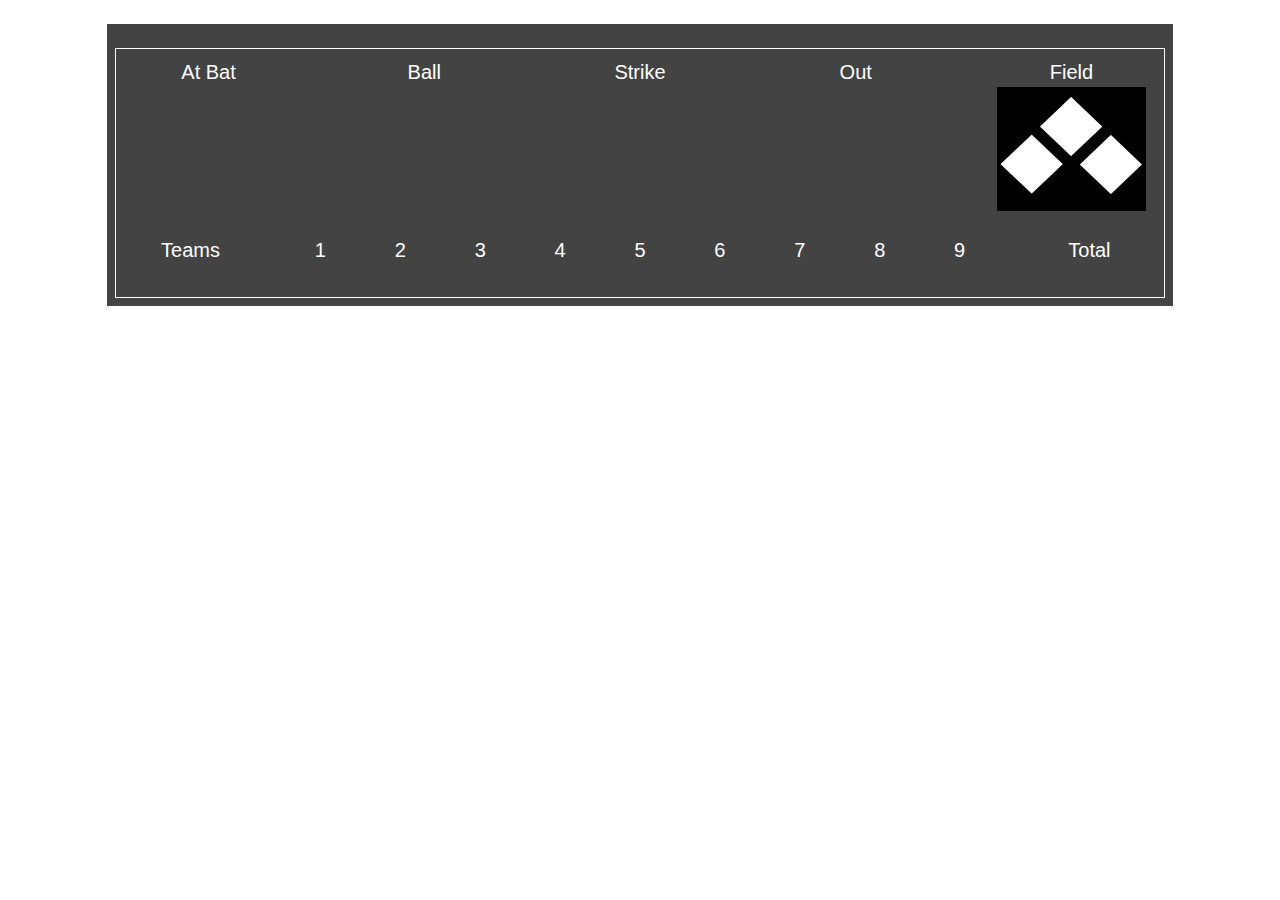
<file: public/updated/index.html>
<!DOCTYPE html>
<html lang="en">
  <head>
    <meta charset="UTF-8" />
    <meta name="viewport" content="width=device-width, initial-scale=1.0" />
    <title>Baseball Score Card</title>

    <link rel="stylesheet" href="../css/bootstrap.min.css" />
    <link rel="stylesheet" href="../css/styles-v1.css" />
    <script src="../js/app.js"></script>
  </head>

  <body class="container-fluid">
    <div class="row justify-content-center mt-md-4">
      <div class="col-sm-11 col-md-10 scorecard p-2">
        <div class="header text-center text-white py-2">
          <span id="data_title"></span>
        </div>
        <div class="scoreboard-body">
          <div class="row mt-2" id="top-row">
            <div class="col">
              <div class="col-title">At Bat</div>
              <div class="col-body number">
                <span id="data_player"></span>
              </div>
            </div>
            <div class="col">
              <div class="col-title">Ball</div>
              <div class="col-body number">
                <span id="data_bases_current_score_ball"></span>
              </div>
            </div>
            <div class="col">
              <div class="col-title">Strike</div>
              <div class="col-body number">
                <span id="data_bases_current_score_strike"></span>
              </div>
            </div>
            <div class="col">
              <div class="col-title">Out</div>
              <div class="col-body number">
                <span id="data_bases_current_score_out"></span>
              </div>
            </div>
            <div class="col field-column">
              <div class="col-title">Field</div>
              <div class="col-body">
                <!-- prettier-ignore -->
                <svg xmlns="http://www.w3.org/2000/svg" viewBox="134.853 129.453 117.75 92.75">
                    <rect stroke="#000" id="svg_1" height="92.75" width="117.75" y="129.453" x="134.853" stroke-width="1.5" fill="#000000" />
                    <g id="svg_5" transform="matrix(1, 0, 0, 1, -206.271652, -124.172058)">
                        <path stroke="#000" id="data_base_1_col" d="m342.87499,314.75l25.75,-24.50001l25.75,24.50001l-25.75,24.50001l-25.75,-24.50001z" stroke-width="1.5" fill="#ffffff" />
                        <path stroke="#000" id="data_base_2_col" d="m374.12499,285l25.75,-24.50001l25.75,24.50001l-25.75,24.50001l-25.75,-24.50001z" stroke-width="1.5" fill="#ffffff" />
                        <path stroke="#000" id="data_base_3_col" d="m405.62499,315l25.75,-24.50001l25.75,24.50001l-25.75,24.50001l-25.75,-24.50001z" stroke-width="1.5" fill="#ffffff" />
                    </g>
                </svg>
              </div>
            </div>
          </div>
          <div class="row my-4 row-eq-height" id="bottom-row">
            <div class="col-2" id="leftside">
              <div class="col-title">Teams</div>
              <div class="col-body-number text-white">
                <div class="mb-2 innings-text">
                  <span id="data_home_team_name"></span>
                </div>
                <div class="innings-text">
                  <span id="data_visitor_team_name"></span>
                </div>
              </div>
            </div>
            <div class="col-8" id="center">
              <div class="row">
                <div class="col">
                  <div class="col-title">1</div>
                  <div class="col-body-number text-danger">
                    <div
                      class="mb-2 number-score bg-black text-red"
                      id="data_home_team_1"
                    ></div>
                    <div
                      class="number-score bg-black text-red"
                      id="data_visitor_team_1"
                    ></div>
                  </div>
                </div>
                <div class="col">
                  <div class="col-title">2</div>
                  <div class="col-body-number text-danger">
                    <div
                      class="mb-2 number-score bg-black text-red"
                      id="data_home_team_2"
                    ></div>
                    <div
                      class="number-score bg-black text-red"
                      id="data_visitor_team_2"
                    ></div>
                  </div>
                </div>
                <div class="col">
                  <div class="col-title">3</div>
                  <div class="col-body-number text-danger">
                    <div
                      class="mb-2 number-score bg-black text-red"
                      id="data_home_team_3"
                    ></div>
                    <div
                      class="number-score bg-black text-red"
                      id="data_visitor_team_3"
                    ></div>
                  </div>
                </div>
                <div class="col">
                  <div class="col-title">4</div>
                  <div class="col-body-number text-danger">
                    <div
                      class="mb-2 number-score bg-black text-red"
                      id="data_home_team_4"
                    ></div>
                    <div
                      class="number-score bg-black text-red"
                      id="data_visitor_team_4"
                    ></div>
                  </div>
                </div>
                <div class="col">
                  <div class="col-title">5</div>
                  <div class="col-body-number text-danger">
                    <div
                      class="mb-2 number-score bg-black text-red"
                      id="data_home_team_5"
                    ></div>
                    <div
                      class="number-score bg-black text-red"
                      id="data_visitor_team_5"
                    ></div>
                  </div>
                </div>
                <div class="col">
                  <div class="col-title">6</div>
                  <div class="col-body-number text-danger">
                    <div
                      class="mb-2 number-score bg-black text-red"
                      id="data_home_team_6"
                    ></div>
                    <div
                      class="number-score bg-black text-red"
                      id="data_visitor_team_6"
                    ></div>
                  </div>
                </div>
                <div class="col">
                  <div class="col-title">7</div>
                  <div class="col-body-number text-danger">
                    <div
                      class="mb-2 number-score bg-black text-red"
                      id="data_home_team_7"
                    ></div>
                    <div
                      class="number-score bg-black text-red"
                      id="data_visitor_team_7"
                    ></div>
                  </div>
                </div>
                <div class="col">
                  <div class="col-title">8</div>
                  <div class="col-body-number text-danger">
                    <div
                      class="mb-2 number-score bg-black text-red"
                      id="data_home_team_8"
                    ></div>
                    <div
                      class="number-score bg-black text-red"
                      id="data_visitor_team_8"
                    ></div>
                  </div>
                </div>
                <div class="col">
                  <div class="col-title">9</div>
                  <div class="col-body-number text-danger">
                    <div
                      class="mb-2 number-score bg-black text-red"
                      id="data_home_team_9"
                    ></div>
                    <div
                      class="number-score bg-black text-red"
                      id="data_visitor_team_9"
                    ></div>
                  </div>
                </div>
              </div>
            </div>
            <div class="col-2" id="right">
              <div class="col-title">Total</div>
              <div class="col-body-number" style="margin: 0 auto; width: 90%">
                <div class="mb-2 number bg-black text-red">
                  <span id="data_inning_total_home"></span>
                </div>
                <div class="number bg-black text-red">
                  <span id="data_inning_total_visitor"></span>
                </div>
              </div>
            </div>
          </div>
        </div>
      </div>
    </div>
  </body>
</html>
</file>
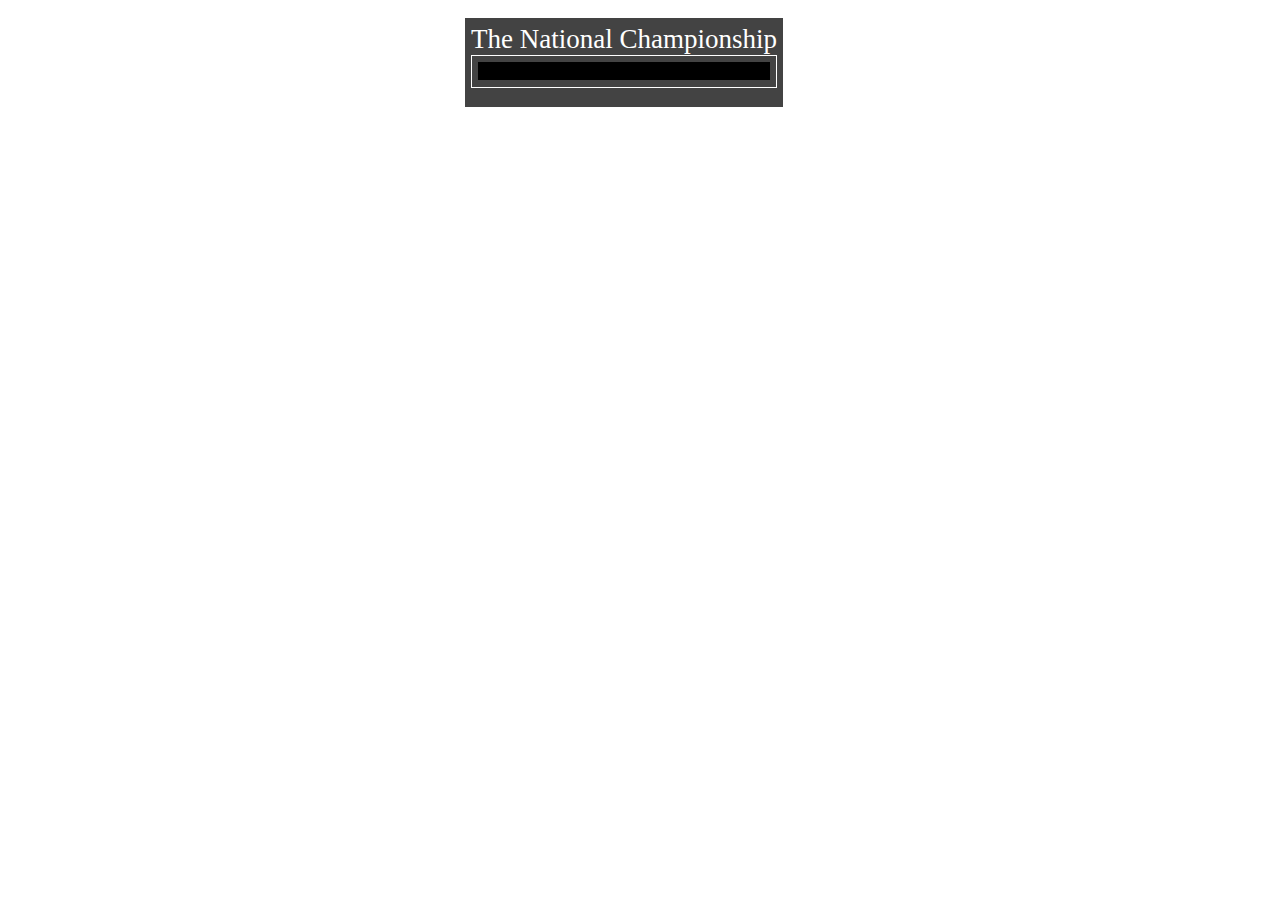
<file: public/demo.html>
<!DOCTYPE html>
<html lang="en">
<head>
    <meta charset="UTF-8">
    <meta name="viewport" content="width=device-width, initial-scale=1.0">
    <link href="styles-demo.css" type="text/css" rel="stylesheet" />
    <title>Baseball Scoreboard</title>
</head>
<body class='wrapper'>
    <div class='scoreboard'>
        <div class="header t2">The National Championship</div>
        <div class="scoreboard-body">
            <div class="sb-head">
                <div class="autobox gs2">&nbsp;</div>
                <div class="autobox gs2">&nbsp;</div>
                <div class="autobox gs2">&nbsp;</div>
                <div class="autobox gs2">&nbsp;</div>
                <div class="autobox gs3">&nbsp;</div>
            </div>

        </div>
    </div>
</body>
</html>
</file>
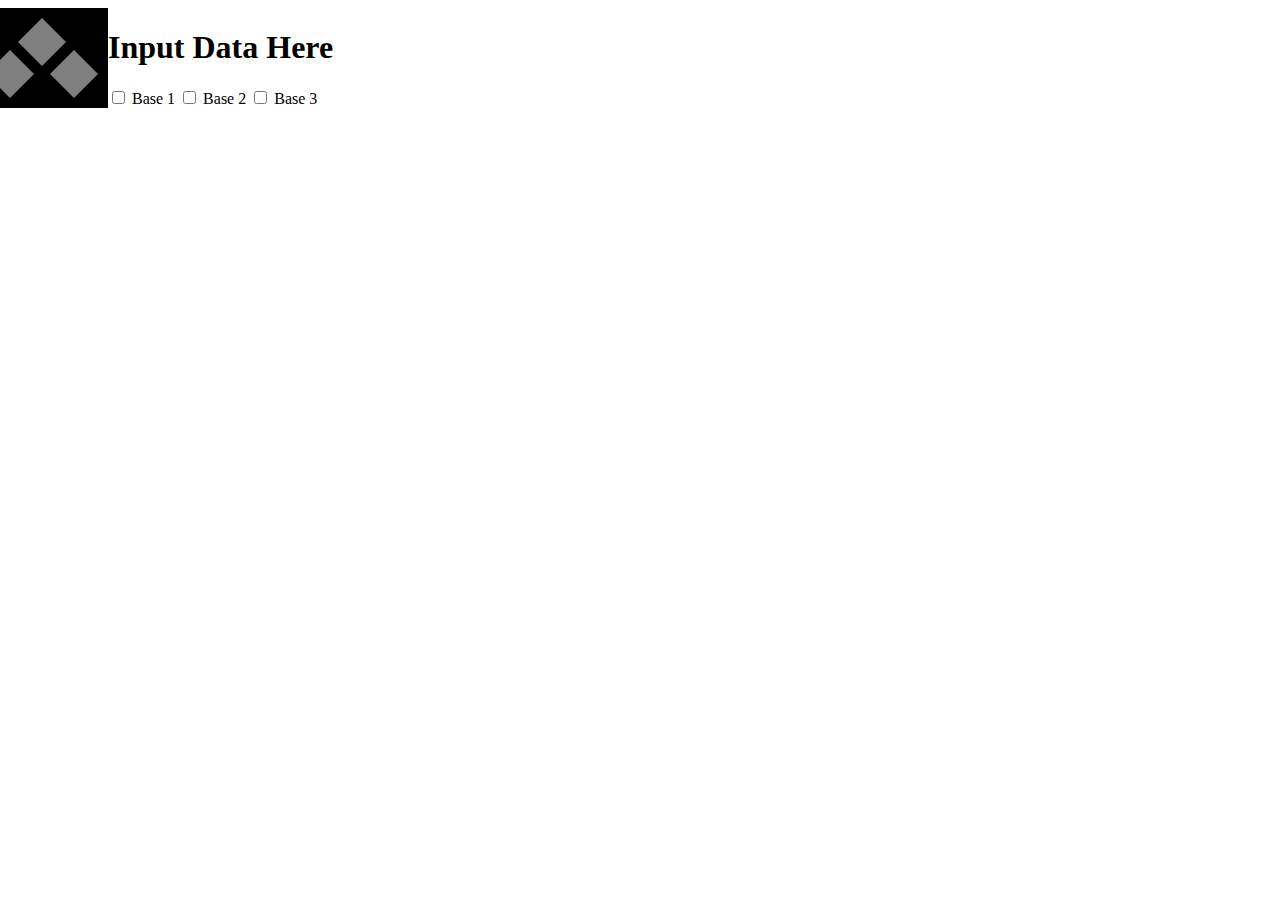
<file: public/field-html.html>
<!DOCTYPE html>
<html lang="en">
  <head>
    <meta charset="UTF-8" />
    <meta name="viewport" content="width=device-width, initial-scale=1.0" />
    <title>Test</title>
    <link rel="stylesheet" href="field-styles.css" />
    <script src="field-script.js"></script>
  </head>
  <body>
    <div class="main">
      <div class="field-wrapper">
        <div id="base-1" class="base base-1"></div>
        <div id="base-2" class="base base-2"></div>
        <div id="base-3" class="base base-3"></div>
      </div>

      <!--  Input for testing  -->
      <div class="form">
        <h1>Input Data Here</h1>
        <div>
          <input type="checkbox" name="base1" id="ck_b_1" /> Base 1
          <input type="checkbox" name="base2" id="ck_b_2" /> Base 2
          <input type="checkbox" name="base2" id="ck_b_3" /> Base 3
        </div>
      </div>
    </div>
  </body>
</html>
</file>
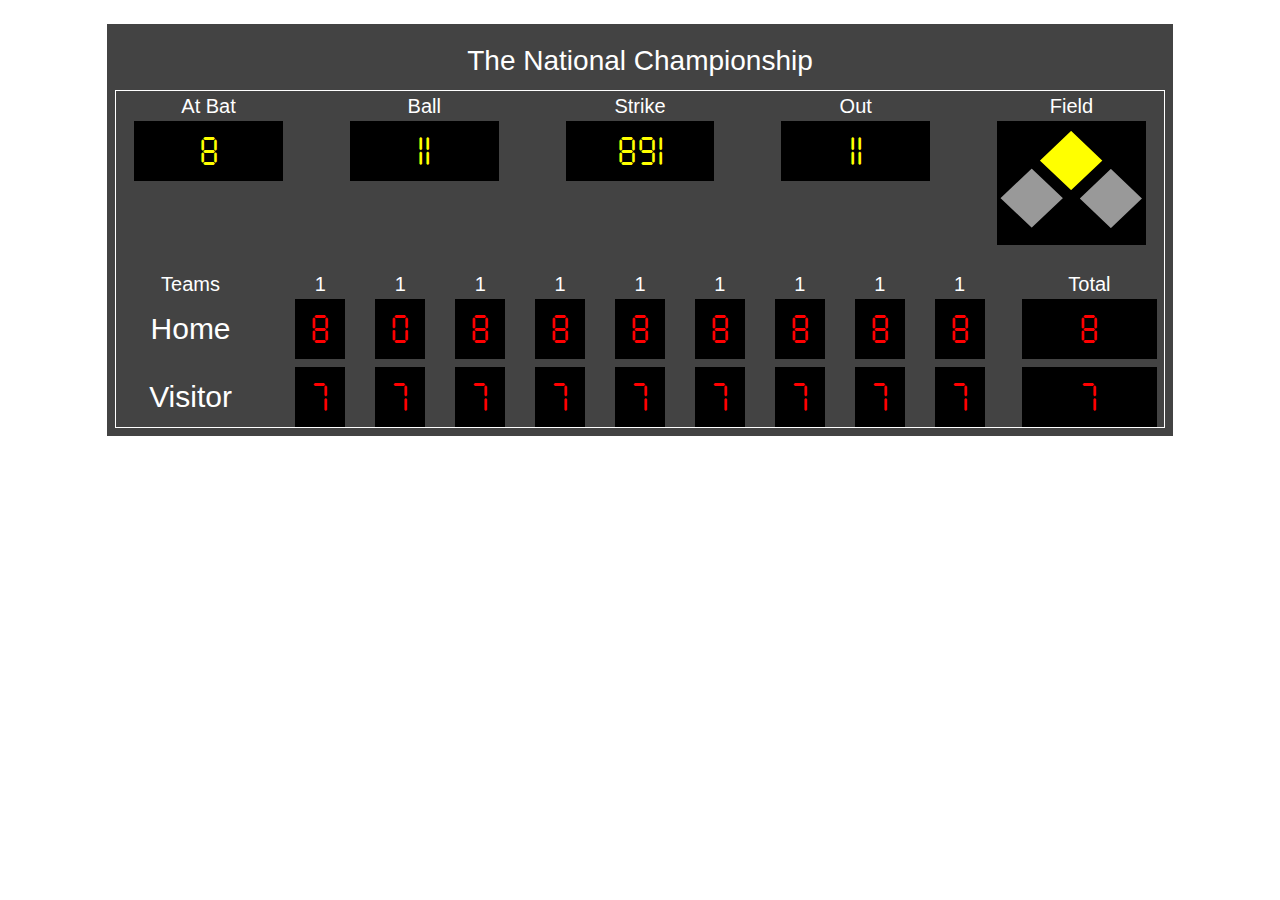
<file: public/v1.html>
<!DOCTYPE html>
<html lang="en">
  <head>
    <meta charset="UTF-8" />
    <meta name="viewport" content="width=device-width, initial-scale=1.0" />
    <title>Baseball Score Card</title>

    <link rel="stylesheet" href="css/bootstrap.min.css" />
    <link rel="stylesheet" href="css/styles-v1.css" />
  </head>
  <body class="container-fluid">
    <div class="row justify-content-center mt-md-4">
      <div class="col-sm-11 col-md-10 scorecard p-2">
        <div class="header text-center text-white py-2">
          The National Championship
        </div>
        <div class="scoreboard-body">
          <div class="row" id="top-row">
            <div class="col">
              <div class="col-title">At Bat</div>
              <div class="col-body number">8</div>
            </div>
            <div class="col">
              <div class="col-title">Ball</div>
              <div class="col-body number">11</div>
            </div>
            <div class="col">
              <div class="col-title">Strike</div>
              <div class="col-body number">891</div>
            </div>
            <div class="col">
              <div class="col-title">Out</div>
              <div class="col-body number">11</div>
            </div>
            <div class="col field-column">
              <div class="col-title">Field</div>
              <div class="col-body">
                <!-- prettier-ignore -->
                <svg xmlns="http://www.w3.org/2000/svg" viewBox="134.853 129.453 117.75 92.75">
                  <rect stroke="#000" id="svg_1" height="92.75" width="117.75" y="129.453" x="134.853" stroke-width="1.5" fill="#000000"/>
                  <g id="svg_5" transform="matrix(1, 0, 0, 1, -206.271652, -124.172058)">
                    <path stroke="#000" id="svg_2" d="m342.87499,314.75l25.75,-24.50001l25.75,24.50001l-25.75,24.50001l-25.75,-24.50001z" stroke-width="1.5" fill="#999999"/>
                    <path stroke="#000" id="svg_3" d="m374.12499,285l25.75,-24.50001l25.75,24.50001l-25.75,24.50001l-25.75,-24.50001z" stroke-width="1.5" fill="#ffff00"/>
                    <path stroke="#000" id="svg_4" d="m405.62499,315l25.75,-24.50001l25.75,24.50001l-25.75,24.50001l-25.75,-24.50001z" stroke-width="1.5" fill="#999999"/>
                  </g>
                </svg>
              </div>
            </div>
          </div>
          <div class="row mt-4 row-eq-height" id="bottom-row">
            <div class="col-2" id="leftside">
              <div class="col-title">Teams</div>
              <div class="col-body-number text-white">
                <div class="mb-2 innings-text">Home</div>
                <div class="innings-text">Visitor</div>
              </div>
            </div>
            <div class="col-8" id="center">
              <div class="row">
                <div class="col">
                  <div class="col-title">1</div>
                  <div class="col-body-number text-danger">
                    <div class="mb-2 number-score bg-black text-red">8</div>
                    <div class="number-score bg-black text-red">7</div>
                  </div>
                </div>
                <div class="col">
                  <div class="col-title">1</div>
                  <div class="col-body-number text-danger">
                    <div class="mb-2 number-score bg-black text-red">0</div>
                    <div class="number-score bg-black text-red">7</div>
                  </div>
                </div>
                <div class="col">
                  <div class="col-title">1</div>
                  <div class="col-body-number text-danger">
                    <div class="mb-2 number-score bg-black text-red">8</div>
                    <div class="number-score bg-black text-red">7</div>
                  </div>
                </div>
                <div class="col">
                  <div class="col-title">1</div>
                  <div class="col-body-number text-danger">
                    <div class="mb-2 number-score bg-black text-red">8</div>
                    <div class="number-score bg-black text-red">7</div>
                  </div>
                </div>
                <div class="col">
                  <div class="col-title">1</div>
                  <div class="col-body-number text-danger">
                    <div class="mb-2 number-score bg-black text-red">8</div>
                    <div class="number-score bg-black text-red">7</div>
                  </div>
                </div>
                <div class="col">
                  <div class="col-title">1</div>
                  <div class="col-body-number text-danger">
                    <div class="mb-2 number-score bg-black text-red">8</div>
                    <div class="number-score bg-black text-red">7</div>
                  </div>
                </div>
                <div class="col">
                  <div class="col-title">1</div>
                  <div class="col-body-number text-danger">
                    <div class="mb-2 number-score bg-black text-red">8</div>
                    <div class="number-score bg-black text-red">7</div>
                  </div>
                </div>
                <div class="col">
                  <div class="col-title">1</div>
                  <div class="col-body-number text-danger">
                    <div class="mb-2 number-score bg-black text-red">8</div>
                    <div class="number-score bg-black text-red">7</div>
                  </div>
                </div>
                <div class="col">
                  <div class="col-title">1</div>
                  <div class="col-body-number text-danger">
                    <div class="mb-2 number-score bg-black text-red">8</div>
                    <div class="number-score bg-black text-red">7</div>
                  </div>
                </div>
              </div>
            </div>
            <div class="col-2" id="right">
              <div class="col-title">Total</div>
              <div class="col-body-number" style="margin: 0 auto; width: 90%">
                <div class="mb-2 number bg-black text-red">8</div>
                <div class="number bg-black text-red">7</div>
              </div>
            </div>
          </div>
        </div>
      </div>
    </div>
  </body>
</html>
</file>
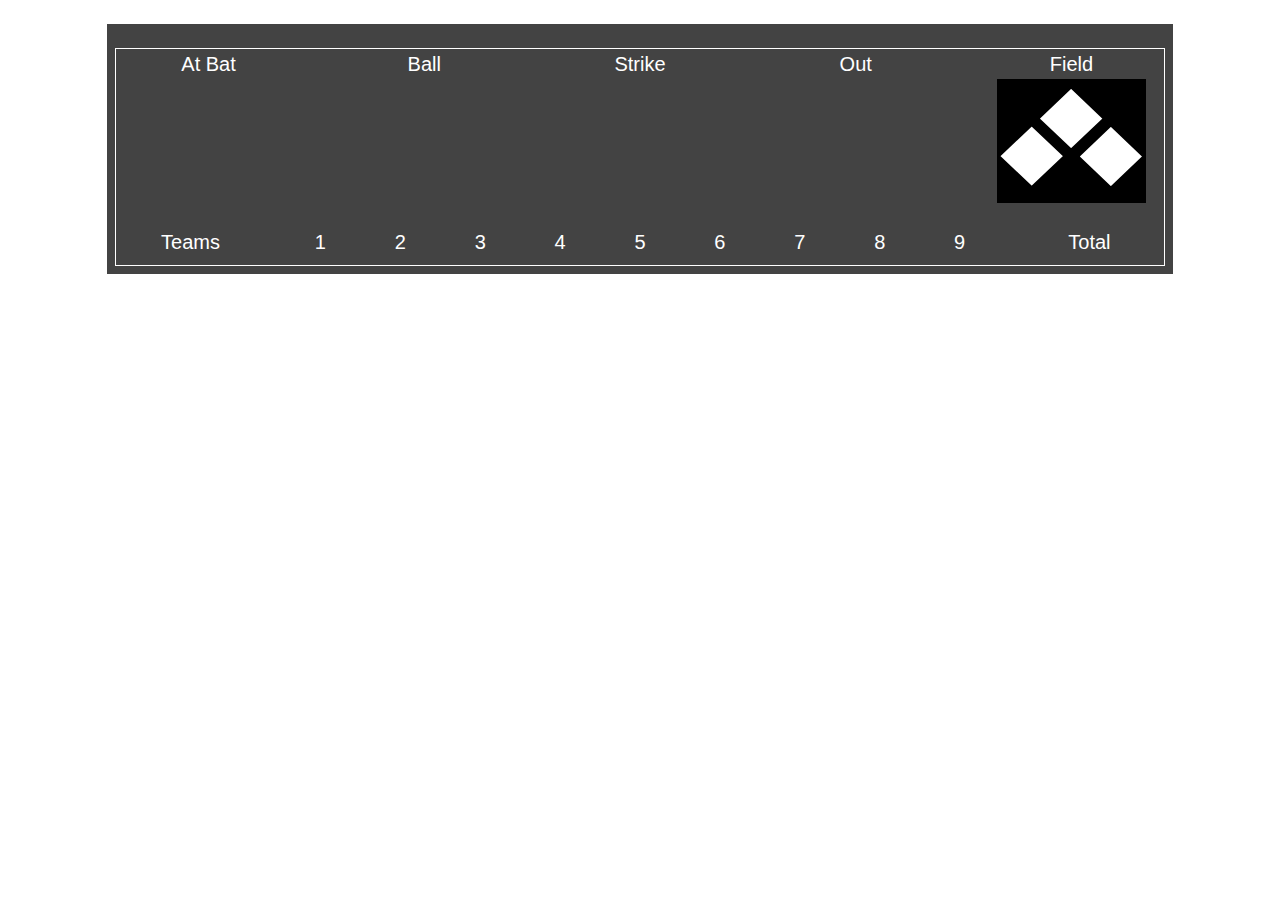
<file: public/updated/index-v2.html>
<!DOCTYPE html>
<html lang="en">
  <head>
    <meta charset="UTF-8" />
    <meta name="viewport" content="width=device-width, initial-scale=1.0" />
    <title>Baseball Score Card</title>

    <link rel="stylesheet" href="../css/bootstrap.min.css" />
    <link rel="stylesheet" href="../css/styles-v1.css" />
    <script src="../js/app.js"></script>
  </head>

  <body class="container-fluid">
    <div class="row justify-content-center mt-md-4">
      <div class="col-sm-11 col-md-10 scorecard p-2">
        <div class="header text-center text-white py-2">
          <span id="data_title"></span>
        </div>
        <div class="scoreboard-body">
          <div class="row" id="top-row">
            <div class="col">
              <div class="col-title">At Bat</div>
              <div class="col-body number">
                <span id="data_player"></span>
              </div>
            </div>
            <div class="col">
              <div class="col-title">Ball</div>
              <div class="col-body number">
                <span id="data_bases_current_score_ball"></span>
              </div>
            </div>
            <div class="col">
              <div class="col-title">Strike</div>
              <div class="col-body number">
                <span id="data_bases_current_score_strike"></span>
              </div>
            </div>
            <div class="col">
              <div class="col-title">Out</div>
              <div class="col-body number">
                <span id="data_bases_current_score_out"></span>
              </div>
            </div>
            <div class="col field-column">
              <div class="col-title">Field</div>
              <div class="col-body">
                <!-- prettier-ignore -->
                <svg xmlns="http://www.w3.org/2000/svg" viewBox="134.853 129.453 117.75 92.75">
                    <rect stroke="#000" id="svg_1" height="92.75" width="117.75" y="129.453" x="134.853" stroke-width="1.5" fill="#000000" />
                    <g id="svg_5" transform="matrix(1, 0, 0, 1, -206.271652, -124.172058)">
                        <path stroke="#000" id="data_base_1_col" d="m342.87499,314.75l25.75,-24.50001l25.75,24.50001l-25.75,24.50001l-25.75,-24.50001z" stroke-width="1.5" fill="#ffffff" />
                        <path stroke="#000" id="data_base_2_col" d="m374.12499,285l25.75,-24.50001l25.75,24.50001l-25.75,24.50001l-25.75,-24.50001z" stroke-width="1.5" fill="#ffffff" />
                        <path stroke="#000" id="data_base_3_col" d="m405.62499,315l25.75,-24.50001l25.75,24.50001l-25.75,24.50001l-25.75,-24.50001z" stroke-width="1.5" fill="#ffffff" />
                    </g>
                </svg>
              </div>
            </div>
          </div>
          <div class="row mt-4 row-eq-height" id="bottom-row">
            <div class="col-2" id="leftside">
              <div class="col-title">Teams</div>
              <div class="col-body-number text-white">
                <div class="mb-2 innings-text">
                  <span id="data_home_team_name"></span>
                </div>
                <div class="innings-text">
                  <span id="data_visitor_team_name"></span>
                </div>
              </div>
            </div>
            <div class="col-8" id="center">
              <div class="row">
                <div class="col">
                  <div class="col-title">1</div>
                  <div class="col-body-number text-danger">
                    <div
                      class="mb-2 number-score bg-black text-red"
                      id="data_home_team_1"
                    ></div>
                    <div
                      class="number-score bg-black text-red"
                      id="data_visitor_team_1"
                    ></div>
                  </div>
                </div>
                <div class="col">
                  <div class="col-title">2</div>
                  <div class="col-body-number text-danger">
                    <div
                      class="mb-2 number-score bg-black text-red"
                      id="data_home_team_2"
                    ></div>
                    <div
                      class="number-score bg-black text-red"
                      id="data_visitor_team_2"
                    ></div>
                  </div>
                </div>
                <div class="col">
                  <div class="col-title">3</div>
                  <div class="col-body-number text-danger">
                    <div
                      class="mb-2 number-score bg-black text-red"
                      id="data_home_team_3"
                    ></div>
                    <div
                      class="number-score bg-black text-red"
                      id="data_visitor_team_3"
                    ></div>
                  </div>
                </div>
                <div class="col">
                  <div class="col-title">4</div>
                  <div class="col-body-number text-danger">
                    <div
                      class="mb-2 number-score bg-black text-red"
                      id="data_home_team_4"
                    ></div>
                    <div
                      class="number-score bg-black text-red"
                      id="data_visitor_team_4"
                    ></div>
                  </div>
                </div>
                <div class="col">
                  <div class="col-title">5</div>
                  <div class="col-body-number text-danger">
                    <div
                      class="mb-2 number-score bg-black text-red"
                      id="data_home_team_5"
                    ></div>
                    <div
                      class="number-score bg-black text-red"
                      id="data_visitor_team_5"
                    ></div>
                  </div>
                </div>
                <div class="col">
                  <div class="col-title">6</div>
                  <div class="col-body-number text-danger">
                    <div
                      class="mb-2 number-score bg-black text-red"
                      id="data_home_team_6"
                    ></div>
                    <div
                      class="number-score bg-black text-red"
                      id="data_visitor_team_6"
                    ></div>
                  </div>
                </div>
                <div class="col">
                  <div class="col-title">7</div>
                  <div class="col-body-number text-danger">
                    <div
                      class="mb-2 number-score bg-black text-red"
                      id="data_home_team_7"
                    ></div>
                    <div
                      class="number-score bg-black text-red"
                      id="data_visitor_team_7"
                    ></div>
                  </div>
                </div>
                <div class="col">
                  <div class="col-title">8</div>
                  <div class="col-body-number text-danger">
                    <div
                      class="mb-2 number-score bg-black text-red"
                      id="data_home_team_8"
                    ></div>
                    <div
                      class="number-score bg-black text-red"
                      id="data_visitor_team_8"
                    ></div>
                  </div>
                </div>
                <div class="col">
                  <div class="col-title">9</div>
                  <div class="col-body-number text-danger">
                    <div
                      class="mb-2 number-score bg-black text-red"
                      id="data_home_team_9"
                    ></div>
                    <div
                      class="number-score bg-black text-red"
                      id="data_visitor_team_9"
                    ></div>
                  </div>
                </div>
              </div>
            </div>
            <div class="col-2" id="right">
              <div class="col-title">Total</div>
              <div class="col-body-number" style="margin: 0 auto; width: 90%">
                <div class="mb-2 number bg-black text-red">
                  <span id="data_inning_total_home"></span>
                </div>
                <div class="number bg-black text-red">
                  <span id="data_inning_total_visitor"></span>
                </div>
              </div>
            </div>
          </div>
        </div>
      </div>
    </div>
  </body>
</html>
</file>
<file: public/css/styles-v1.css>
@font-face {
  font-family: "DSEG7-Classic";
  src: url("../fonts/Seven\ Segment.ttf") format("truetype");
  font-weight: normal;
  font-style: normal;
}

.header {
  font-size: min(max(1rem, 4vw), 28px);
}

.scorecard {
  background-color: #434343;
}

.scoreboard-body {
  border: 1px solid white;
}

.col-title {
  color: white;
  text-align: center;
  font-size: min(max(0.8rem, 3vw), 20px);
}

.col-body {
  color: yellow;
  background-color: black;
  text-align: center;
  max-width: 80%;
  margin: 0 auto;
}

.col-body-number {
  text-align: center;
  margin: 0 auto;
}

.number {
  font-family: "DSEG7-Classic";
  font-size: min(max(1.5rem, 5vw), 40px);
}

.number-score {
  font-family: "DSEG7-Classic";
  font-size: min(max(1.5rem, 5vw), 40px);
}

/* Utils */
.bg-black {
  background-color: black;
}

.text-red {
  color: red;
}
.innings-text {
  color: white;
  font-size: min(max(0.8rem, 3vw), 30px);
  line-height: min(max(2rem, 6vw), 60px);
}

@media only screen and (max-width: 1024px) {
  #bottom-row .col {
    padding-left: 3px;
    padding-right: 3px;
  }
}
</file>
<file: public/styles-demo.css>
/* Defaults : Responsive font size */
.t1 {
    font-size: 5.9vw;
}
.t2 {
    font-size: 3.0vh;
}
.t3 {
    font-size: 2vmin;
}


.wrapper{
    background-color: white;
    padding: 1rem 1rem;

    /* Grid styles */
    display: grid;
    align-items: center;
    grid-template-columns: repeat(auto-fit, minmax(240px, 1200px));
}

.scoreboard{
    background-color: #434343;
    margin: 0 auto;
    padding: 0.4rem;
    height: 100%;
}

.header{
    text-align: center;
    color: white;
}
.scoreboard-body{
    border: 1px solid white;
    padding: 0.4rem;
    display: grid;
    align-items: center;
    grid-template-columns: repeat(auto-fit, minmax(200px, 1fr));
}

.sb-head{
    display: grid;
    align-items: center;
    grid-template-columns: repeat(auto-fit, minmax(40px, 1fr));
}

.autobox{
    background-color: black;
}

.gs2{
    grid-row: span 2;
}

.gs3{
    grid-row: span 3;
}
</file>
<file: public/field-styles.css>
.main{
    display:flex;
}
  
.field-wrapper{
    background-color:black;
    display:inline-flex;
    margin-left: -2rem;
    padding: 10px;
}

.base {
    width: 0;
    height: 0;
    border: 1.5rem solid transparent;
    border-bottom-color: gray;
    position: relative;
    top: -1.5rem;
    }
.base:after {
    content: '';
    position: absolute;
    left: -1.5rem;
    top: 1.5rem;
    width: 0;
    height: 0;
    border: 1.5rem solid transparent;
    border-top-color: gray;
}

.active{
    border-bottom-color: yellow;
}

.active:after{
    border-top-color: yellow;
}

.base-1, .base-3{
    margin-top:2rem;
}

.base-2{
    margin-right:-1rem;
    margin-left:-1rem;
}
</file>
